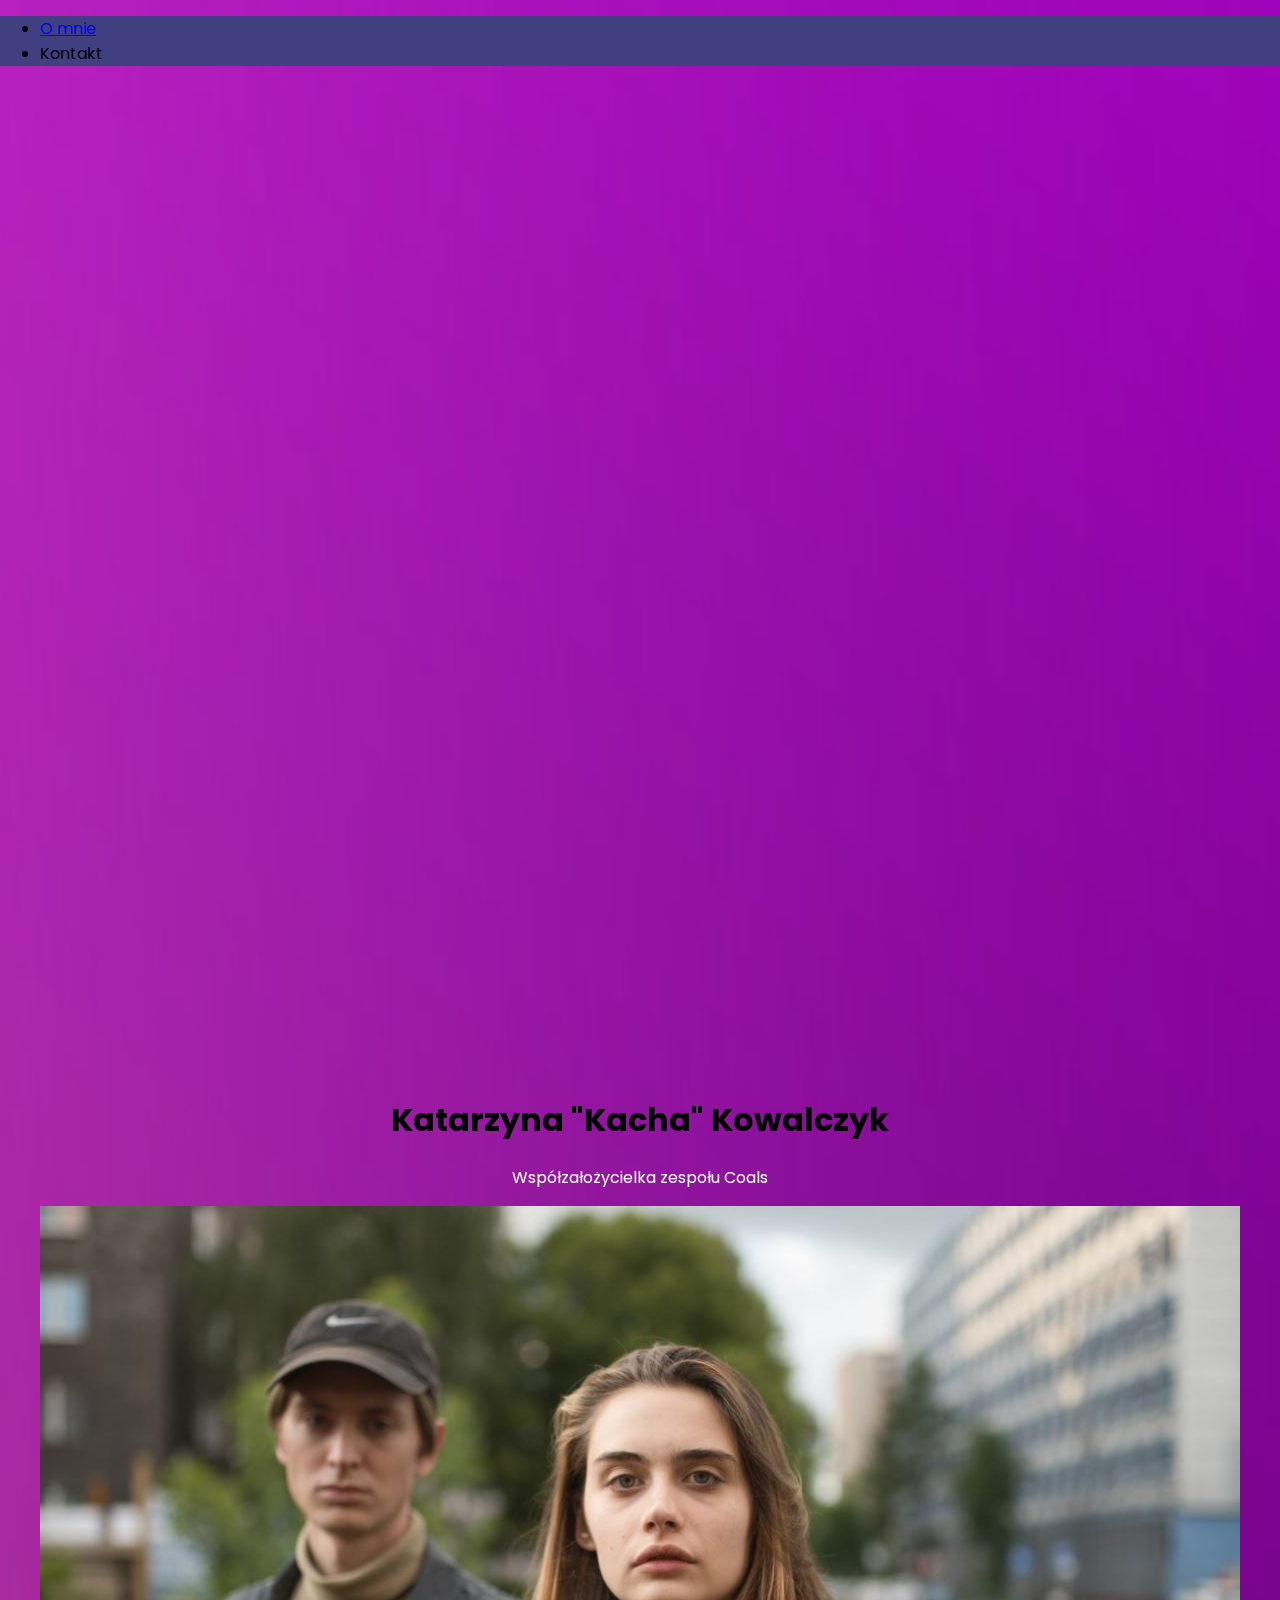
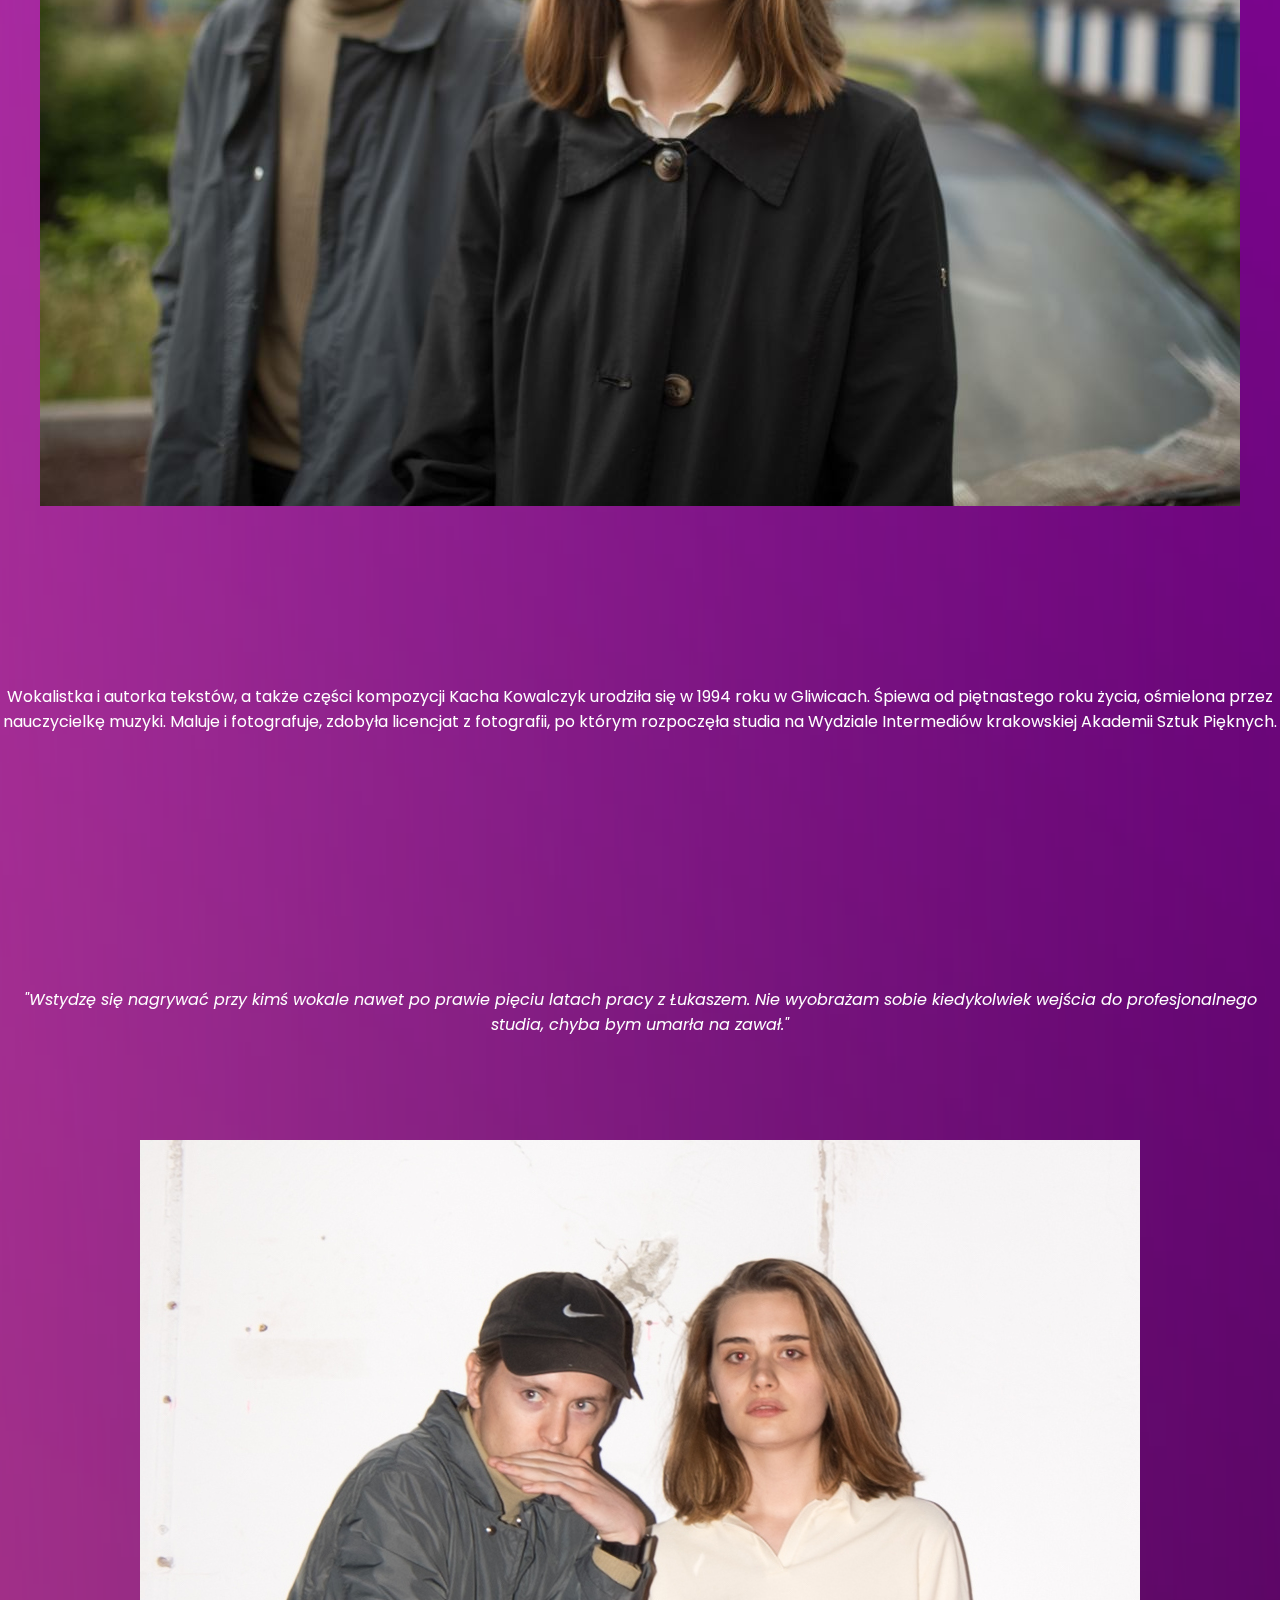
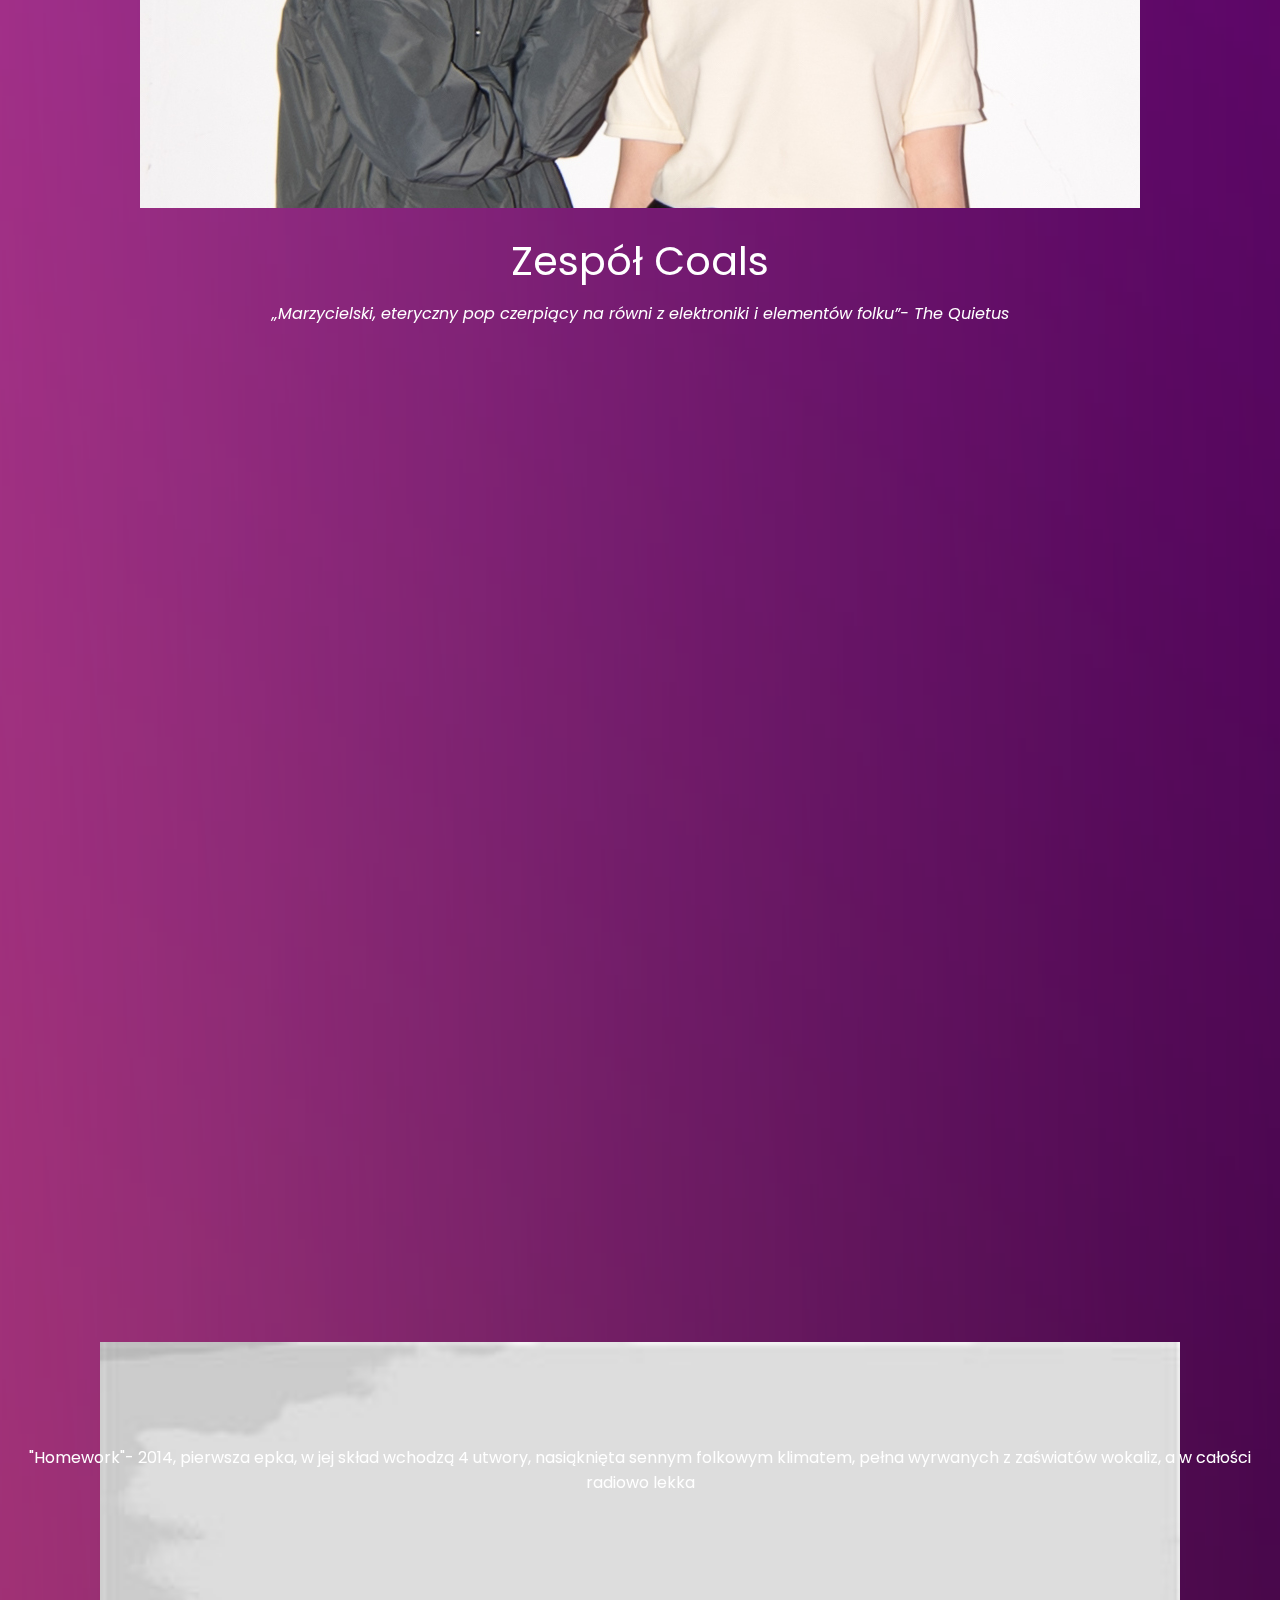
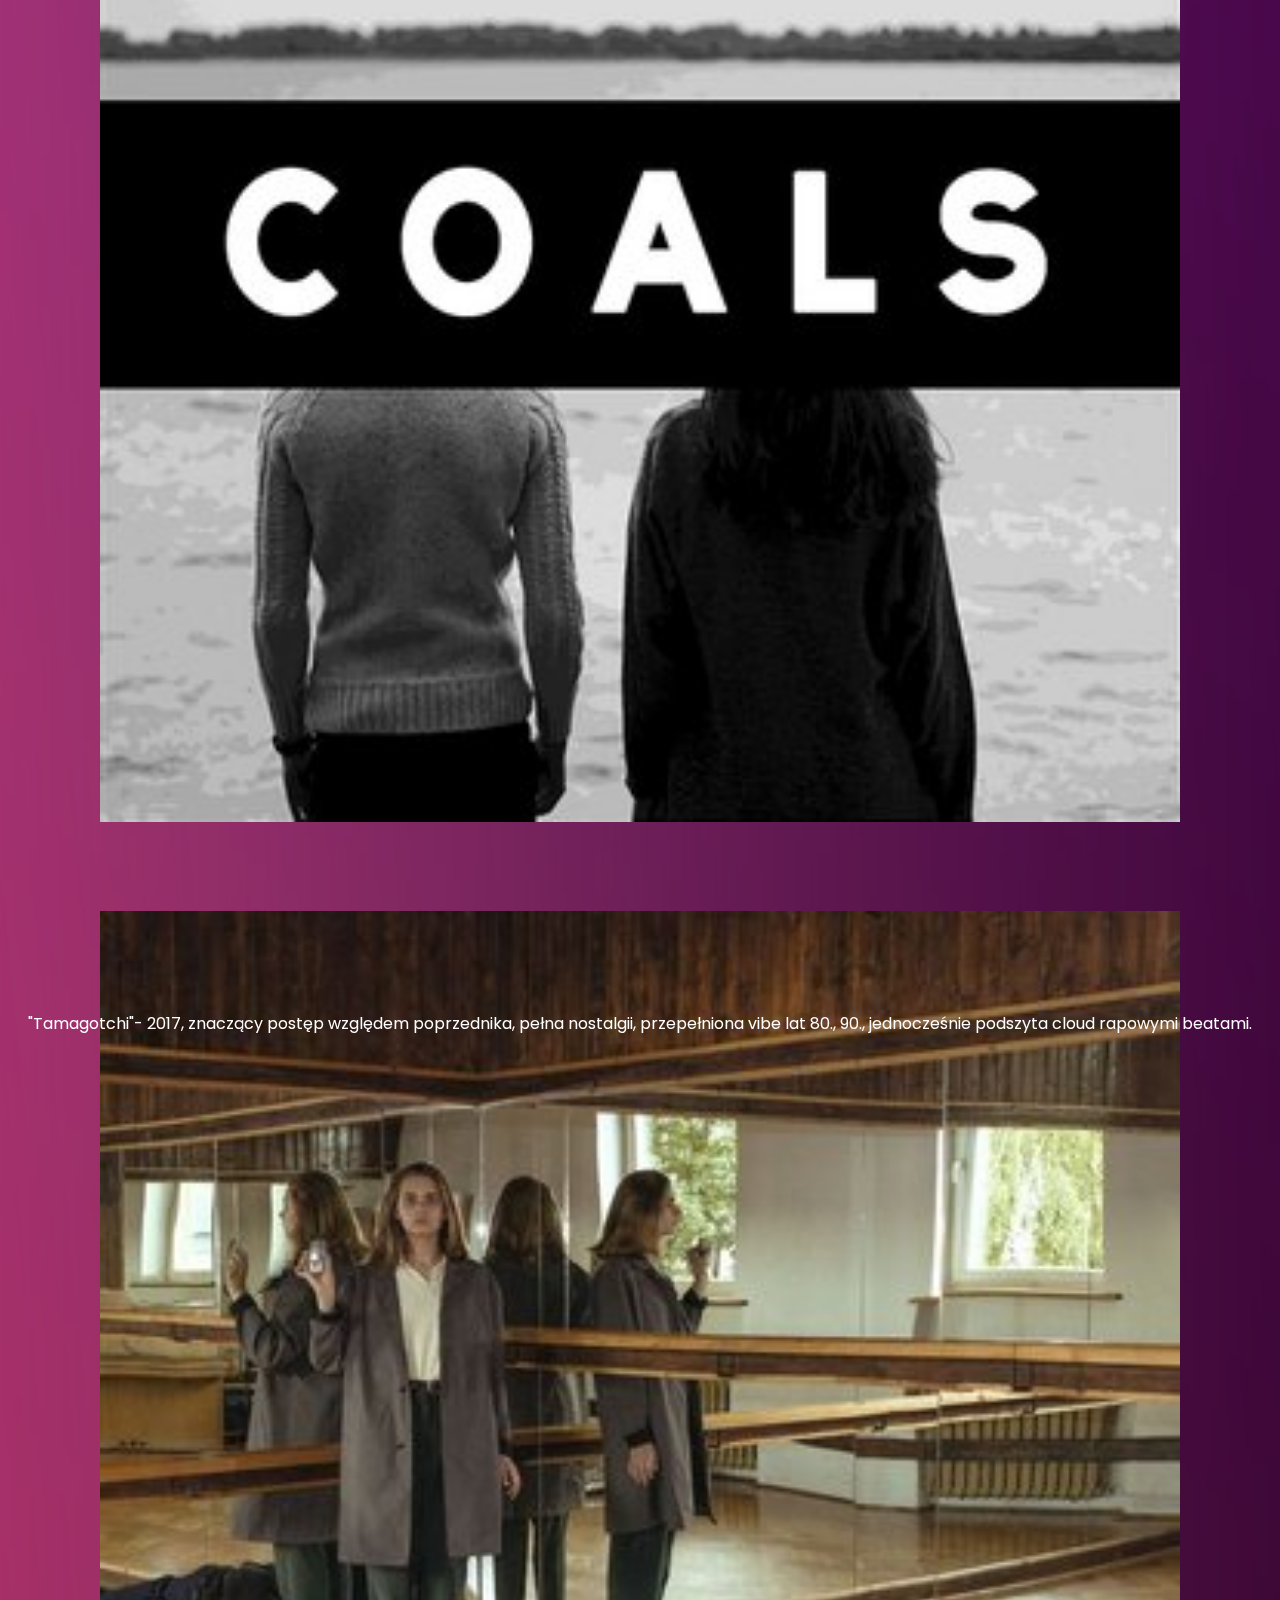
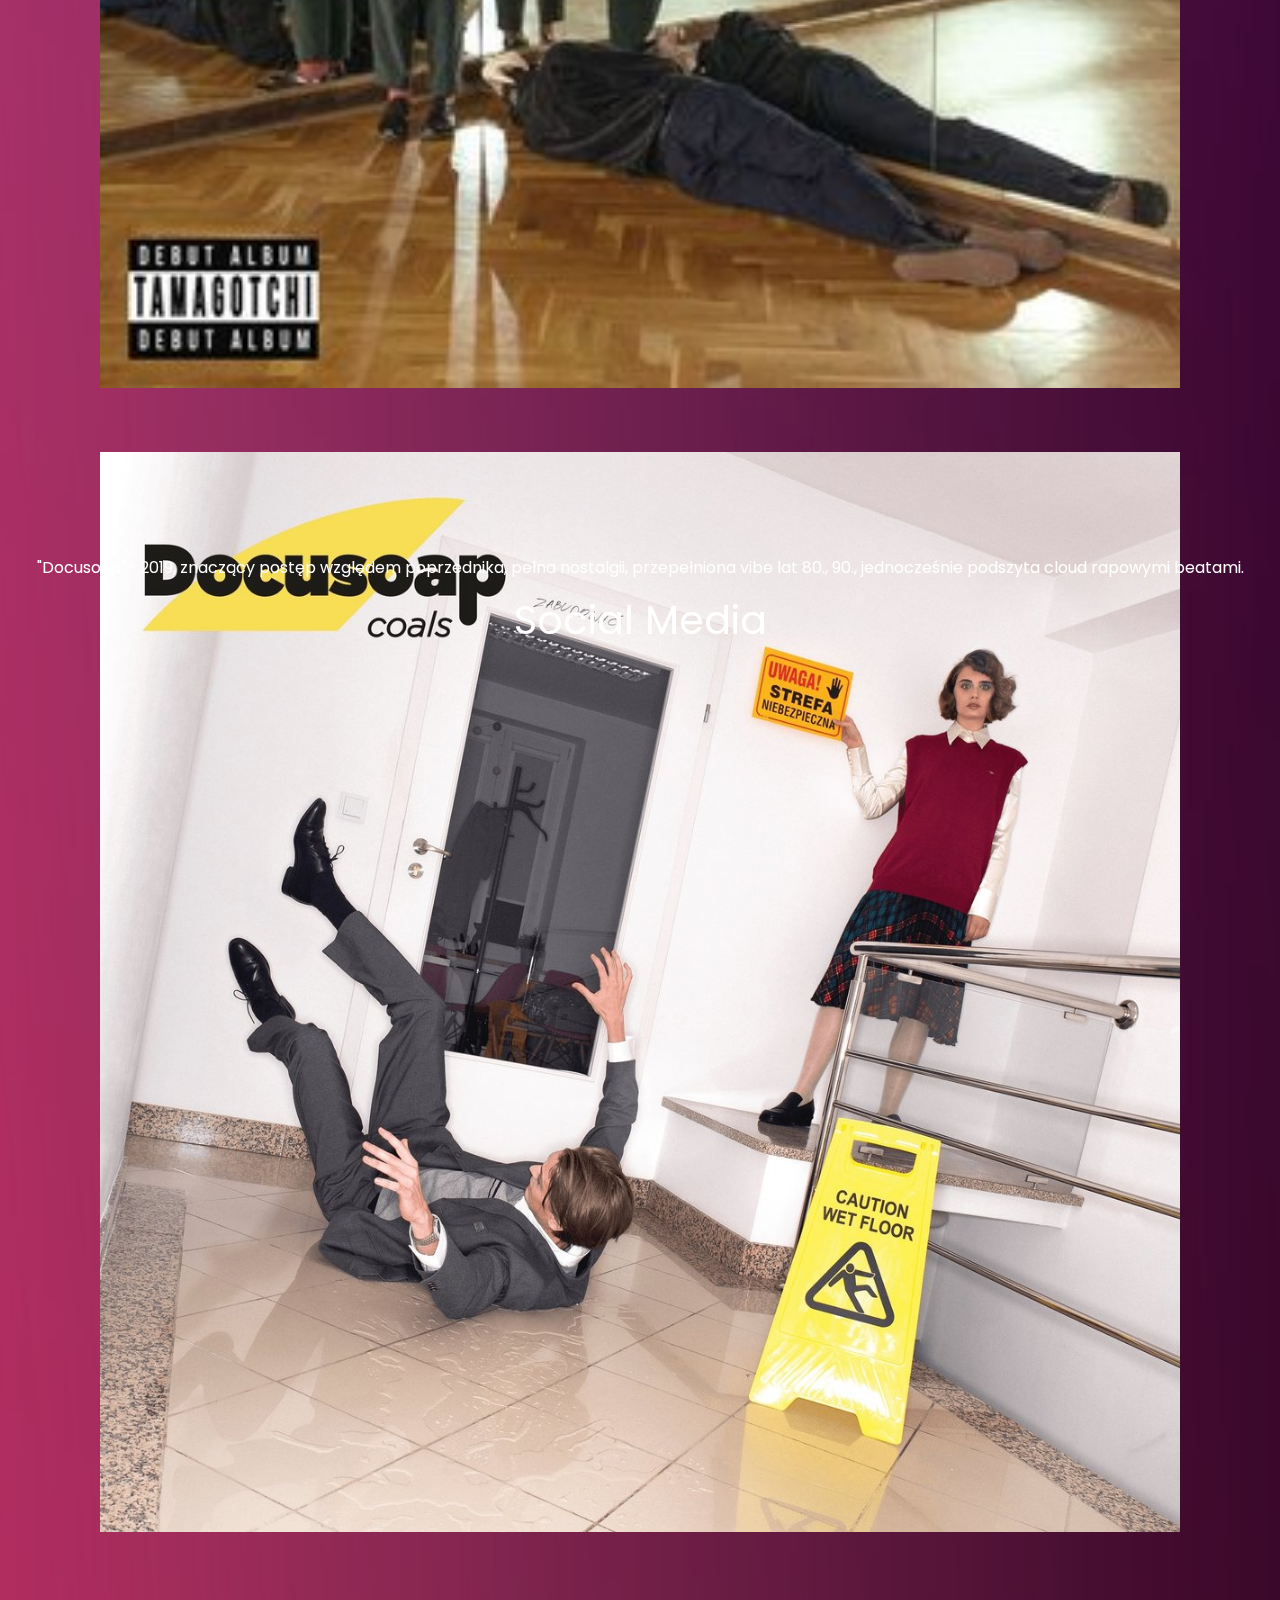
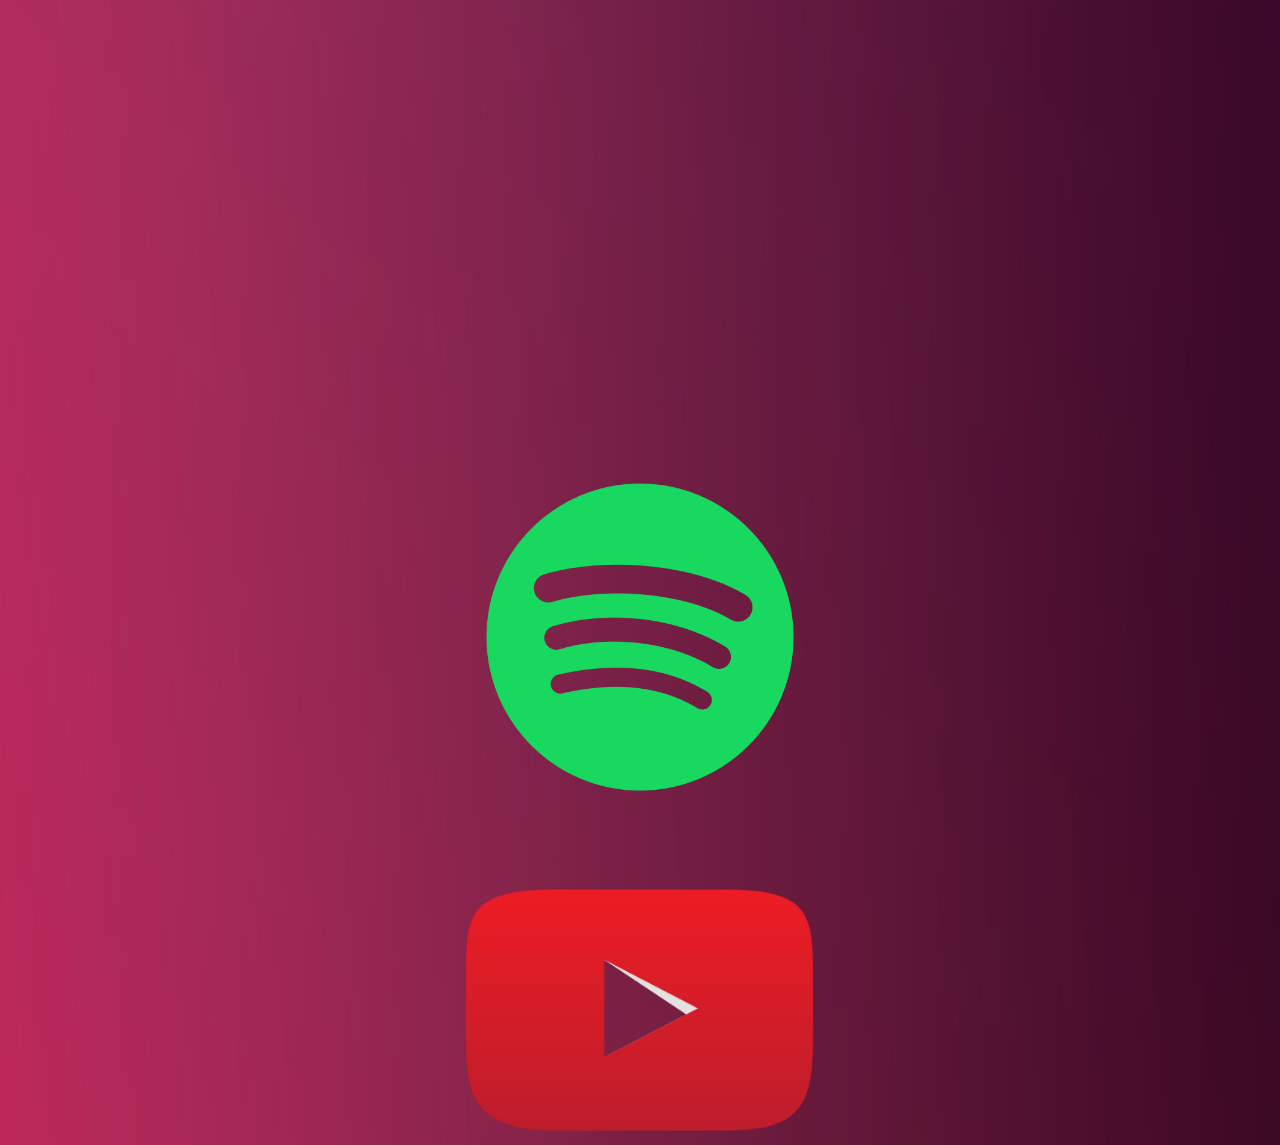
<file: index.html>
<!DOCTYPE html>
<html lang="pl">
  <head>
    <meta charset="utf-8">
    <meta name="viewport" content="width=device-width, initial-scale=1.0">
    <title>Witaj!</title>
    <link href="https://cdn.jsdelivr.net/npm/bootstrap@5.0.0-beta1/dist/css/bootstrap.min.css" rel="stylesheet" integrity="sha384-giJF6kkoqNQ00vy+HMDP7azOuL0xtbfIcaT9wjKHr8RbDVddVHyTfAAsrekwKmP1" crossorigin="anonymous">
    <link rel="stylesheet" href="css/index.css">
    <link href="https://fonts.googleapis.com/css?family=Open+Sans:400,700&amp;subset=latin-ext" rel="stylesheet">
	<script src="script.js" defer></script>	
  </head>
  <body>
    <header>
		<nav class="navbar navbar-dark bg-coals navbar-expand-lg">
			<div class="collapse navbar-collapse" id="mainmenu">
				<ul class="navbar-nav mr-auto">
					<li class="nav-item active">
						<a class="nav-link" href="index.html"> O mnie </a>
					</li>
					<li class="nav-item">
						<a class="nav-link" onclick=pokaz()> Kontakt </a>
					</li>
				</ul>
			</div>
		</nav>
	</header>
    <main>
		<div class="contact_box" id="contact_box">
			<div class="contact_form">
				<h2>Formularz kontaktowy</h2>
				<form name="test" id="test">
					<div class="formcon">
						<input type="text" class="form-control" id="name" placeholder="Podaj imię i nazwisko">
						<small>Error</small>
					</div>
					<div class="formcon">
						<input type="email" class="form-control" id="email" placeholder="Podaj email">
						<small>Error</small>
					</div>
					<div class="formcon">
						<input type="phone" class="form-control" id="phone" placeholder="Podaj nr telefonu">
						<small>Error</small>
					</div>
					<div class="formcon">
						<input type="text" class="form-control mess" id="mess" placeholder="Twoja wiadomość">
						<small>Error</small></br>
					</div>
					<div class="bot">
						<div class="question" id="question">Question</div>
						<div class="answers">
							<dl>
								<dt><input type="radio" class="answer" id="answer1" name="answer" value="answer1" checked="checked"> <label id="answerlabel1" for="answer">Answer 1</label></dt>
								<dt><input type="radio" class="answer" id="answer2" name="answer" value="answer2"> <label id="answerlabel2" for="answer">Answer 2</label></dt>
								<dt><input type="radio" class="answer" id="answer3" name="answer" value="answer3"> <label id="answerlabel3" for="answer">Answer 3</label></dt>
							</dl>
						</div>		
					</div>
					<div class="send">
						<button class="btn sub" type="submit" id="send" form="form" value="Submit">Wyślij</button>
					</div>
					<div class="exit">
						<button class="btn exit" onclick=schowaj() type="submit" form="form" >X</button>	
					</div>
					<div class="reset">
						<button class="btn reset" type="reset" value="Reset" form="form" onclick=hide()>Reset</button>
					</div>		
				</form>
			</div>
		</div>
		<section class="main">
			<div class="container">
				<header>
					<h1>Katarzyna "Kacha" Kowalczyk</h1>
					<p>Współzałożycielka zespołu Coals</p>
				</header>
				<div class="row">
					<div class="col-sm-6 col-md-6">
						<figure>
							<p><img class="img-thumbnail" src="img/2.jpg" alt="2"></p>
						</figure>
					</div>
					<div class="col-sm-6 col-md-6">	
						<div class="srodek">
							<p class="opis">Wokalistka i autorka tekstów, a także części kompozycji Kacha Kowalczyk urodziła się w 1994 roku w Gliwicach. Śpiewa od piętnastego roku życia, ośmielona przez nauczycielkę muzyki. Maluje i fotografuje, zdobyła licencjat z fotografii, po którym rozpoczęła studia na Wydziale Intermediów krakowskiej Akademii Sztuk Pięknych.</p>
						</div>		
					</div>
					<div class="col-sm-6 col-md-8">
						<div>
							<p class="quo">"Wstydzę się nagrywać przy kimś wokale nawet po prawie pięciu latach pracy z Łukaszem. Nie wyobrażam sobie kiedykolwiek wejścia do profesjonalnego studia, chyba bym umarła na zawał."</p>
						</div>
					</div>
					<div class="col-sm-6 col-md-4">
						<figure>
							<p><img class="img-thumbnail" src="img/1.jpg" alt="1"></p>
						</figure>
					</div>
					<div class="col-sm-12 col-md-12">
						<div>
							<p style="font-size: 40px;">Zespół Coals</p>
						</div>
					</div>
					<div class="col-sm-12 col-md-12">
						<div>
							<p style="font-style: italic;">„Marzycielski, eteryczny pop czerpiący na równi z elektroniki i elementów folku”- The Quietus</p>
						</div>
					</div>
					<div class="col-sm-6 col-md-4">
						<figure>
							<p><img class="img" src="img/homework.jpg" alt="2"></p>
						</figure>
                        <figcaption>
                            <p>"Homework"- 2014, pierwsza epka, w jej skład wchodzą 4 utwory, nasiąknięta sennym folkowym klimatem, pełna wyrwanych z zaświatów wokaliz, a w całości radiowo lekka </p>
                        </figcaption>
					</div>
					<div class="col-sm-6 col-md-4">
                        <figure>
							<p><img class="img" src="img/tama.jpg" alt="2"></p>
						</figure>
                        <figcaption>
                            <p>"Tamagotchi"- 2017, znaczący postęp względem poprzednika, pełna nostalgii, przepełniona vibe lat 80., 90., jednocześnie podszyta cloud rapowymi beatami.  </p>
                        </figcaption>
					</div>
					<div class="col-sm-6 col-md-4">
						<figure>
							<p><img class="img" src="img/docus.jpg" alt="2"></p>
						</figure>
                        <figcaption>
                            <p>"Docusoap"- 2019, znaczący postęp względem poprzednika, pełna nostalgii, przepełniona vibe lat 80., 90., jednocześnie podszyta cloud rapowymi beatami.  </p>
                        </figcaption>
					</div>
					<div class="col-sm-12 col-md-12">
						<div>
							<p style="font-size: 40px;">Social Media</p>
						</div>
					</div>
					<div class="col-sm-6 col-md-6">
						<div>
							<iframe src="https://open.spotify.com/embed/artist/6epDO0nPVXpbXBUt4Otiik?theme=0" width="100%" height="380" frameBorder="0" allowtransparency="true" allow="encrypted-media"></iframe>
						</div>
					</div>
					<div class="col-sm-6 col-md-6">
						<div class="opis">
							<figure>
								<p><img class="spotify" src="img/spotify.png" alt="spotify"></p>
							</figure>
						</div>
					</div>
					<div class="col-sm-6 col-md-6">
						<div class="opis">
							<figure>
								<p><img class="spotify" src="img/yt.png" alt="yt"></p>
							</figure>
						</div>
					</div>
					<div class="col-sm-6 col-md-6">
						<div>
							<iframe width="560" height="315" src="https://www.youtube.com/embed/IhZ8N1mTChE" title="YouTube video player" frameborder="0" allow="accelerometer; autoplay; clipboard-write; encrypted-media; gyroscope; picture-in-picture" allowfullscreen></iframe>
						</div>
					</div>
				</div>
			</div>
		</section>
    </main>
    <script src="https://cdn.jsdelivr.net/npm/bootstrap@5.0.0-beta1/dist/js/bootstrap.bundle.min.js" integrity="sha384-ygbV9kiqUc6oa4msXn9868pTtWMgiQaeYH7/t7LECLbyPA2x65Kgf80OJFdroafW" crossorigin="anonymous"></script>
</body>
</html>
</file>
<file: css/index.css>
@import url('https://fonts.googleapis.com/css2?family=Poppins:wght@300;400;500;600&display=swap');

body 
{
  padding: 0;
  margin: 0;
  background-image: url("back.jpg");
  background-size: 200% 200% !important;
  animation: move 10s ease infinite;
  transform: translate3d(0, 0, 0);
  font-family: 'Poppins', sans-serif;
  width: 100%;
}

h1
{
  text-align: center;
  margin-top: 30px;
  margin-left: auto;
  margin-right: auto;
  transform: translate3d(0, 1000px, 0);
  animation: arrive 200ms ease-in-out 0.7s forwards;
}

h4
{
  text-align: center;
  float: left;
  margin-top: 60px;
  margin-left: auto;
  margin-right: auto; 
  transform: translate3d(0, 1000px, 0);
  animation: arrive 500ms ease-in-out 0.7s forwards;
}

p
{
  transform: translate3d(0, 1000px, 0);
  animation: arrive 300ms ease-in-out 0.7s forwards;
}

/*navbar css*/
.navbar-nav li:hover>.dropdown-menu
{
	display: block;
}
*/

.navbar
{
	min-height: 57px;
  position: fixed;
}

.bg-coals
{
	background-color: rgb(64, 64, 128) !important;
}

/*content css*/
.main
{
  text-align: center;
}

.main .img
{
  width: 90%;
  height: 90%;
  transform: translate3d(0, 1000px, 0);
  animation: arrive 500ms ease-in-out 0.7s forwards;
}

.main p
{
  margin-top: 10px;
  margin-bottom: 10px;
  transform: translate3d(0, 1000px, 0);
  animation: arrive 500ms ease-in-out 0.7s forwards;
  color: white;
}

.main .opis
{
  margin-top: 10px;
  margin-bottom: 10px;
  transform: translate3d(0, 1000px, 0);
  animation: arrive 500ms ease-in-out 0.7s forwards;
  color: white;
  display: flex;
  justify-content: center;
  align-items: center;
  min-height: 40vh;
}

.quo
{
    font-style: italic;
    display: flex;
    justify-content: center;
    align-items: center;
    min-height: 25vh;
}

.spotify
{
  width: 30%;
  height: 30%;
}

/*form css*/
.contact_box{
  min-height: 100%;
  width: 50%;
  display: flex;
  justify-content: center;
  align-items: center;
  text-align: center;
  background-color: rgba(255, 255, 255, .9);
  border-radius: 5px;
  transform: translate3d(0, 1000px, 0);
  animation: var(--action) 300ms ease-in-out 0.1s forwards;
  display: none;
  right: 0px;
  top: 0px;
  position: absolute;
  z-index: 10;
}

.contact_form{
  height: 500px;
  margin-top: 300px;
}

.mess{
  height: 200px;
}

.send{
  float: left;
}

.reset{
  float: right;
}

.exit{
  float: right;
}

.question{
  font-size: 25px;
  padding: 10px;
}

.formcon small {
	color: red;
  float: left;
  margin-left: 13px;
  display: none;
}

.formcon.error small {
	display: block;
}

/*animation css*/
@keyframes NO 
{
  from, to {
    -webkit-transform: translate3d(0, 0, 0);
    transform: translate3d(0, 0, 0);
  }

  10%, 30%, 50%, 70%, 90% {
    -webkit-transform: translate3d(-10px, 0, 0);
    transform: translate3d(-10px, 0, 0);
  }

  20%, 40%, 60%, 80% {
    -webkit-transform: translate3d(10px, 0, 0);
    transform: translate3d(10px, 0, 0);
  }
}

@keyframes arrive 
{
    0% {
        opacity: 0;
        transform: translate3d(0, 50px, 0);
    }
    
    100% {
        opacity: 1;
        transform: translate3d(0, 0, 0);
    }
}

@keyframes arrive_form
{
    0% {
        opacity: 0;
        transform: translate3d(50px, 0, 0);
    }
    
    100% {
        opacity: 1;
        transform: translate3d(0, 0, 0);
    }
}

@keyframes hide_form
{
  0% {
    opacity: 1;
    transform: translate3d(0, 0, 0);
  }

  100% {
    opacity: 0;
    transform: translate3d(50px, 0, 0);
  }
}

@keyframes move 
{
    0% {
        background-position: 0 0
    }

    50% {
        background-position: 100% 0
    }

    100% {
        background-position: 0 0
    }
}
</file>
